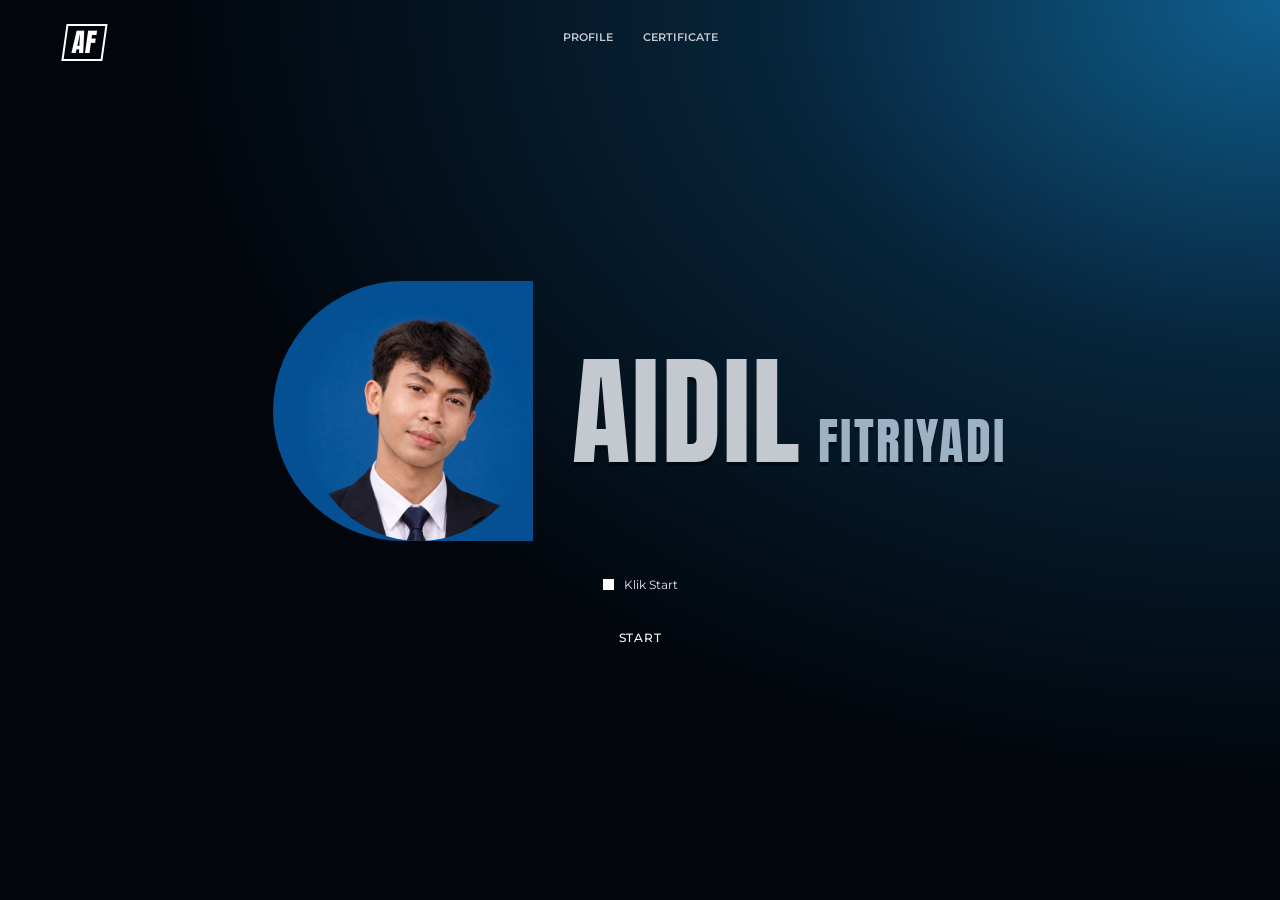
<file: index.html>
<!DOCTYPE html>
<html lang="id">
<head>
<meta charset="utf-8">
<meta name="viewport" content="width=device-width, initial-scale=1, viewport-fit=cover">
<title>Aidil Fitriyadi | Mahasiswa Teknik Informatika</title>
<meta name="description" content="Portofolio Aidil Fitriyadi, mahasiswa Teknik Informatika: profil, skill, dan proyek pengembangan web dan mobile.">
<meta name="theme-color" content="#02060c">
<meta property="og:title" content="Portfolio 2025 – Aidil Fitriyadi">
<meta property="og:description" content="Mahasiswa Teknik Informatika. Lihat profil, skill, dan proyek.">
<meta property="og:type" content="website">
<link rel="icon" href="favicon.svg" type="image/svg+xml">
<link rel="preconnect" href="https://fonts.googleapis.com">
<link rel="preconnect" href="https://fonts.gstatic.com" crossorigin>
<link href="https://fonts.googleapis.com/css2?family=Anton&family=Montserrat:wght@400;500;600;700&display=swap" rel="stylesheet">
<link rel="stylesheet" href="style.css">
</head>
<body>
<main>
<section class="screen on" id="start" data-view="start" aria-label="Beranda">
  <div class="logo" aria-hidden="true">AF</div>
  <div class="hero">
    <div class="disc"><div class="photo hero" role="img" aria-label="Foto Aidil Fitriyadi"></div></div>
    <h1>AIDIL<small>FITRIYADI</small></h1>
  </div>
  <p class="role"><i></i> Klik Start</p>
  <div class="menu">
    <button data-go="profil">START</button>
  </div>
</section>

<section class="screen" id="profil" data-view="profil" aria-label="Profil">
  <div class="logo" aria-hidden="true">AF</div>
  <div class="profil">
    <div class="who">Halo, saya <b>AIDIL FITRIYADI</b>
      <div class="photo portrait" role="img" aria-label="Foto profil Aidil Fitriyadi"></div>
    </div>
    <div>
      <h2>Sekilas Tentang Saya</h2>
      <p>Halo, saya Aidil Fitriyadi, seorang mahasiswa Teknik Informatika. Saya sedang belajar membangun aplikasi web, memecahkan masalah melalui pemrograman, dan mempelajari teknologi-teknologi baru.</p>
      <h2 style="margin-top:22px">Tech skills</h2>
      <div class="sw" role="list">
        <div class="ic" role="listitem" style="background:#e44d26" title="HTML/CSS">&lt;/&gt;</div>
        <div class="ic" role="listitem" style="background:#f7df1e;color:#111" title="JavaScript">JS</div>
        <div class="ic" role="listitem" style="background:#3776ab" title="Python">Py</div>
        <div class="ic" role="listitem" style="background:#00758f" title="SQL">SQL</div>
      </div>
      <div class="two">
        <div><h3>Education</h3><p><em>2023 – sekarang</em><br>Universitas Muhammadiyah Tangerang<br>S1 Teknik Informatika</p></div>
      </div>
      <div class="lang"><h3>Language (communication)</h3>
        <table>
          <tr><td>Indonesia</td><td>80%</td></tr><tr><td colspan="2"><div class="bar"><i style="width:100%"></i></div></td></tr>
          <tr><td>English</td><td>30%</td></tr><tr><td colspan="2"><div class="bar"><i style="width:60%"></i></div></td></tr>
        </table>
      </div>
    </div>
  </div>
</section>

<section class="screen" id="project" data-view="project" aria-label="Sertifikat">
  <div class="logo" aria-hidden="true">AF</div>
  <div class="recap">
    <h2>Sertifikat <sup>CODEPOLITAN</sup></h2>
    <div class="certs">
      <a class="cert" href="https://codepolitan.com/c/Z7AABPN" target="_blank" rel="noopener">
        <img src="assets/images/cert-html-css.jpg" alt="Sertifikat Dasar-dasar HTML dan CSS" loading="lazy">
        <span>Dasar-dasar HTML dan CSS<small>30 Oktober 2025</small></span>
      </a>
      <a class="cert" href="https://codepolitan.com/c/YKMUSFG" target="_blank" rel="noopener">
        <img src="assets/images/cert-javascript.jpg" alt="Sertifikat JavaScript Dasar" loading="lazy">
        <span>JavaScript Dasar<small>20 Oktober 2025</small></span>
      </a>
      <a class="cert" href="https://codepolitan.com/c/JDAG1LO" target="_blank" rel="noopener">
        <img src="assets/images/cert-mysql.jpg" alt="Sertifikat Pengenalan Database MySQL" loading="lazy">
        <span>Pengenalan Database MySQL<small>18 November 2025</small></span>
      </a>
      <a class="cert" href="https://codepolitan.com/c/EVC14PZ" target="_blank" rel="noopener">
        <img src="assets/images/cert-python.jpg" alt="Sertifikat Python Dasar" loading="lazy">
        <span>Python Dasar<small>19 Oktober 2025</small></span>
      </a>
    </div>
  </div>
</section>

<section class="screen" id="contact" data-view="contact" aria-label="Contact person">
  <div class="logo" aria-hidden="true">AF</div>
  <div class="contact">
    <div>
      <h2>Contact me</h2>
      <div class="me">
        <div class="photo me" role="img" aria-label="Foto Aidil Fitriyadi"></div>
        <ul class="soc">
          <li><a href="#" aria-label="GitHub"><b>GH</b>aidilfitriyadi</a></li>
          <li><a href="#" aria-label="LinkedIn"><b>in</b>Aidil Fitriyadi</a></li>
          <li><a href="#" aria-label="Instagram"><b>IG</b>aidil.fitriyadi</a></li>
          <li><a href="#" aria-label="Email"><b>@</b>email@contoh.com</a></li>
        </ul>
      </div>
      <p style="font-size:11px;margin-top:10px;color:var(--muted)">Aidil Fitriyadi · Teknik Informatika</p>
    </div>
    <h2 class="thanks">THANK YOU<br>2025</h2>
    <div class="past">
      <div><i></i>2023</div><div><i style="background:linear-gradient(120deg,#222,#555)"></i>2024</div>
    </div>
  </div>
</section>
</main>

<nav id="nav" aria-label="Navigasi utama" hidden>
  <a href="#profil">PROFILE</a><a href="#project">CERTIFICATE</a>
</nav>
<script src="script.js"></script>
</body>
</html>
</file>
<file: style.css>
:root{
  color-scheme:dark;
  --bg:#02060c; --navy:#07243a; --blue:#0f5f8f; --red:#045092;
  --text:#e9eef3; --muted:#9fb0bf; --steel:#c4c9cf; --line:#ffffff1f; --pill:#bcd9f5;
  box-sizing:border-box;
  padding-top:env(safe-area-inset-top,0px); padding-bottom:env(safe-area-inset-bottom,0px);
}
*{box-sizing:border-box;margin:0}
html{height:100%;scroll-padding-top:env(safe-area-inset-top,0px)}
body{min-height:100%;background:var(--bg);color:var(--text);font:400 14px/1.6 Montserrat,system-ui,sans-serif}
h1,h2,h3{font-family:Anton,Impact,'Arial Narrow',sans-serif;font-weight:400;letter-spacing:.02em}
.screen{display:none;min-height:100vh;position:relative;padding:84px 6vw 56px;
  background:radial-gradient(ellipse at 100% 0%,var(--blue) 0,var(--navy) 28%,transparent 62%),var(--bg)}
.screen.on{display:block}
.logo{position:absolute;left:5vw;top:24px;font:400 26px Anton,sans-serif;color:#fff;border:2px solid #fff;padding:0 7px;line-height:1.25;transform:skewX(-8deg)}
nav{position:absolute;top:26px;left:50%;transform:translateX(-50%);display:flex;gap:6px;z-index:3;white-space:nowrap}
nav a{font-size:11px;font-weight:600;color:var(--steel);text-decoration:none;padding:3px 12px;border-radius:99px}
nav a[aria-current=page]{background:var(--pill);color:#07243a}
nav a:hover{color:#fff} nav a[aria-current=page]:hover{color:#07243a}
a:focus-visible,button:focus-visible{outline:2px solid var(--pill);outline-offset:3px}

/* photo placeholders: ganti background-image dengan foto asli */
.photo{background:linear-gradient(160deg,#27384a,#0b141d);display:grid;place-items:end center;color:#ffffff55;font-size:11px;overflow:hidden;background-size:cover;background-position:center}

/* START */
#start{display:none;align-items:center;justify-content:center;flex-direction:column;gap:34px;text-align:center}
#start.on{display:flex}
.hero{display:flex;align-items:center;gap:clamp(14px,3vw,40px);flex-wrap:wrap;justify-content:center}
.disc{width:clamp(150px,22vw,260px);aspect-ratio:1;border-radius:50% 0 0 50%/50% 0 0 50%;background:var(--red);position:relative;overflow:hidden}
.disc .photo{position:absolute;inset:8% 0 0 12%;border-radius:50%;background-color:#1b1014}
.hero h1{font-size:clamp(56px,11vw,120px);color:var(--steel);line-height:1;text-shadow:0 4px 0 #0007}
.hero h1 small{font-size:.42em;color:#9db2c4;margin-left:.3em;font-weight:400}
.role{font-size:12px;display:flex;gap:10px;align-items:center;justify-content:center}
.role i{width:11px;height:11px;background:#fff;display:inline-block}
.menu{display:flex;flex-direction:column;gap:12px}
.menu button{background:none;border:0;color:#fff;font:500 12px Montserrat,sans-serif;letter-spacing:.06em;cursor:pointer;padding:2px 14px}
.menu button:hover::before{content:"▸ "}
.menu button:hover{color:var(--pill)}

/* PROFIL */
.profil{display:grid;grid-template-columns:minmax(200px,.8fr) 1.6fr;gap:4vw;align-items:start;max-width:1000px;margin:0 auto}
.who{text-align:center;color:var(--muted);font-size:12px}
.who b{display:block;font:400 20px Anton,sans-serif;color:var(--steel);letter-spacing:.05em}
.portrait{margin-top:18px;aspect-ratio:3/4;border-radius:6px;position:relative;box-shadow:0 0 90px 10px #0b6aa8aa;background-color:#2a4054}
.profil h2{font-size:24px;color:var(--steel);margin-bottom:8px}
.profil p{max-width:60ch;color:var(--muted);font-size:12.5px}
.sw{display:flex;gap:12px;flex-wrap:wrap;margin:6px 0 26px}
.ic{width:46px;height:46px;border-radius:12px;display:grid;place-items:center;font:700 15px Montserrat;color:#fff}
.two{display:grid;grid-template-columns:1fr 1fr;gap:24px;margin-bottom:24px}
.two h3,.lang h3{font-size:16px;color:var(--steel);margin-bottom:6px}
.two p,.lang td{font-size:12px;color:var(--text)}
.two em{font-style:normal;color:var(--muted)}
.lang table{border-collapse:collapse;width:min(100%,280px)} .lang td{padding:1px 0}
.lang td+td{text-align:right}
.bar{height:3px;background:#ffffff1a;border-radius:2px;margin-bottom:5px;position:relative}
.bar i{position:absolute;inset:0 auto 0 0;background:var(--blue);border-radius:2px}

/* PROJECT */
.recap{max-width:960px;margin:0 auto;text-align:center}
.recap h2{font-size:28px;color:var(--steel)}
.recap h2 sup{font:600 9px Montserrat;color:var(--muted);margin-left:6px}
.grid{display:grid;grid-template-columns:repeat(4,1fr);gap:12px;margin-top:26px}
.tile{aspect-ratio:4/5;border-radius:4px;display:flex;align-items:flex-end;padding:10px;font:600 11px Montserrat;text-align:left;border:1px solid var(--line);background-size:cover;background-position:center}
.tile.w{grid-column:span 2;aspect-ratio:auto}
.t1{background-image:url(assets/images/project-1.jpg),linear-gradient(#f3f3f3,#cfd3d6);color:#111}
.t2{background-color:#111;background-image:url(assets/images/project-2.jpg),radial-gradient(circle at 30% 30%,#fff 0 30%,#000 31%)}
.t3{background-image:url(assets/images/project-3.jpg),linear-gradient(135deg,#222,#666)}
.t4{background-image:url(assets/images/project-4.jpg),linear-gradient(120deg,#0a0a0a,#2b2b2b 50%,#000)}
.t5{background-image:url(assets/images/project-5.jpg),linear-gradient(#37506b,#1b2431 60%,#6c6a62)}
.t6{background-image:url(assets/images/project-6.jpg),linear-gradient(#e8b6cf,#a74a78)}
.t7{background-image:url(assets/images/project-7.jpg),radial-gradient(circle at 70% 30%,#e04d4d,#4a0612 70%)}
.t8{background:#fff;color:#111;font-family:Anton;font-size:20px;justify-content:center;align-items:center}

/* CONTACT */
.contact{max-width:960px;margin:0 auto;display:grid;grid-template-columns:1fr 1fr;gap:4vw;align-items:center}
.contact h2{font-size:18px;color:var(--steel);margin-bottom:14px}
.me{display:flex;gap:18px;align-items:center}
.me .photo{width:150px;height:150px;border-radius:50%;flex:none;border:4px solid #e8e0d0;position:relative}
.soc{list-style:none;padding:0;display:flex;flex-direction:column;gap:12px}
.soc li{display:flex;align-items:center;gap:10px;font:600 11px Montserrat}
.soc a{color:#fff;text-decoration:none;display:flex;align-items:center;gap:10px}
.soc a:hover{color:var(--pill)}
.soc b{width:34px;height:34px;border-radius:50%;background:#fff;color:#000;display:grid;place-items:center;font-size:12px}
.thanks{font-size:clamp(48px,8vw,84px);line-height:1.1;color:#8d949b;text-align:center}
.past{grid-column:1/-1;display:flex;gap:26px;flex-wrap:wrap;margin-top:10px}
.past div{font-size:10px;text-align:center;color:var(--muted)}
.past i{display:block;width:130px;height:68px;margin-bottom:4px;border-radius:3px;background:linear-gradient(120deg,#0e3552,#1d1d1d)}

@media(max-width:760px){
  .profil,.contact{grid-template-columns:1fr}
  .grid{grid-template-columns:repeat(2,1fr)}
  .two{grid-template-columns:1fr}
  .screen{padding:80px 6vw 48px}
  .portrait{max-width:260px;margin-inline:auto}
}
@media(prefers-reduced-motion:no-preference){
  #start.on .hero{animation:in .7s ease-out both}
  @keyframes in{from{opacity:0;transform:translateX(-24px)}to{opacity:1;transform:none}}
}
.photo{background-repeat:no-repeat}
.photo.hero{background-image:url(assets/images/hero.jpg),linear-gradient(160deg,#27384a,#0b141d)}
.photo.portrait{background-image:url(assets/images/profile.jpg),linear-gradient(160deg,#27384a,#0b141d)}
.photo.me{background-image:url(assets/images/contact.jpg),linear-gradient(160deg,#27384a,#0b141d)}
.tile{background-repeat:no-repeat}

.certs{display:grid;grid-template-columns:repeat(2,1fr);gap:16px;margin-top:26px}
.cert{display:block;text-align:left;text-decoration:none;color:var(--text);border:1px solid var(--line);border-radius:6px;overflow:hidden;background:#ffffff0a}
.cert img{display:block;width:100%;height:auto}
.cert span{display:block;padding:10px 12px;font:600 12px Montserrat,sans-serif}
.cert small{display:block;font-weight:400;font-size:11px;color:var(--muted)}
.cert:hover{border-color:var(--pill)}
@media(max-width:760px){.certs{grid-template-columns:1fr}}
</file>
